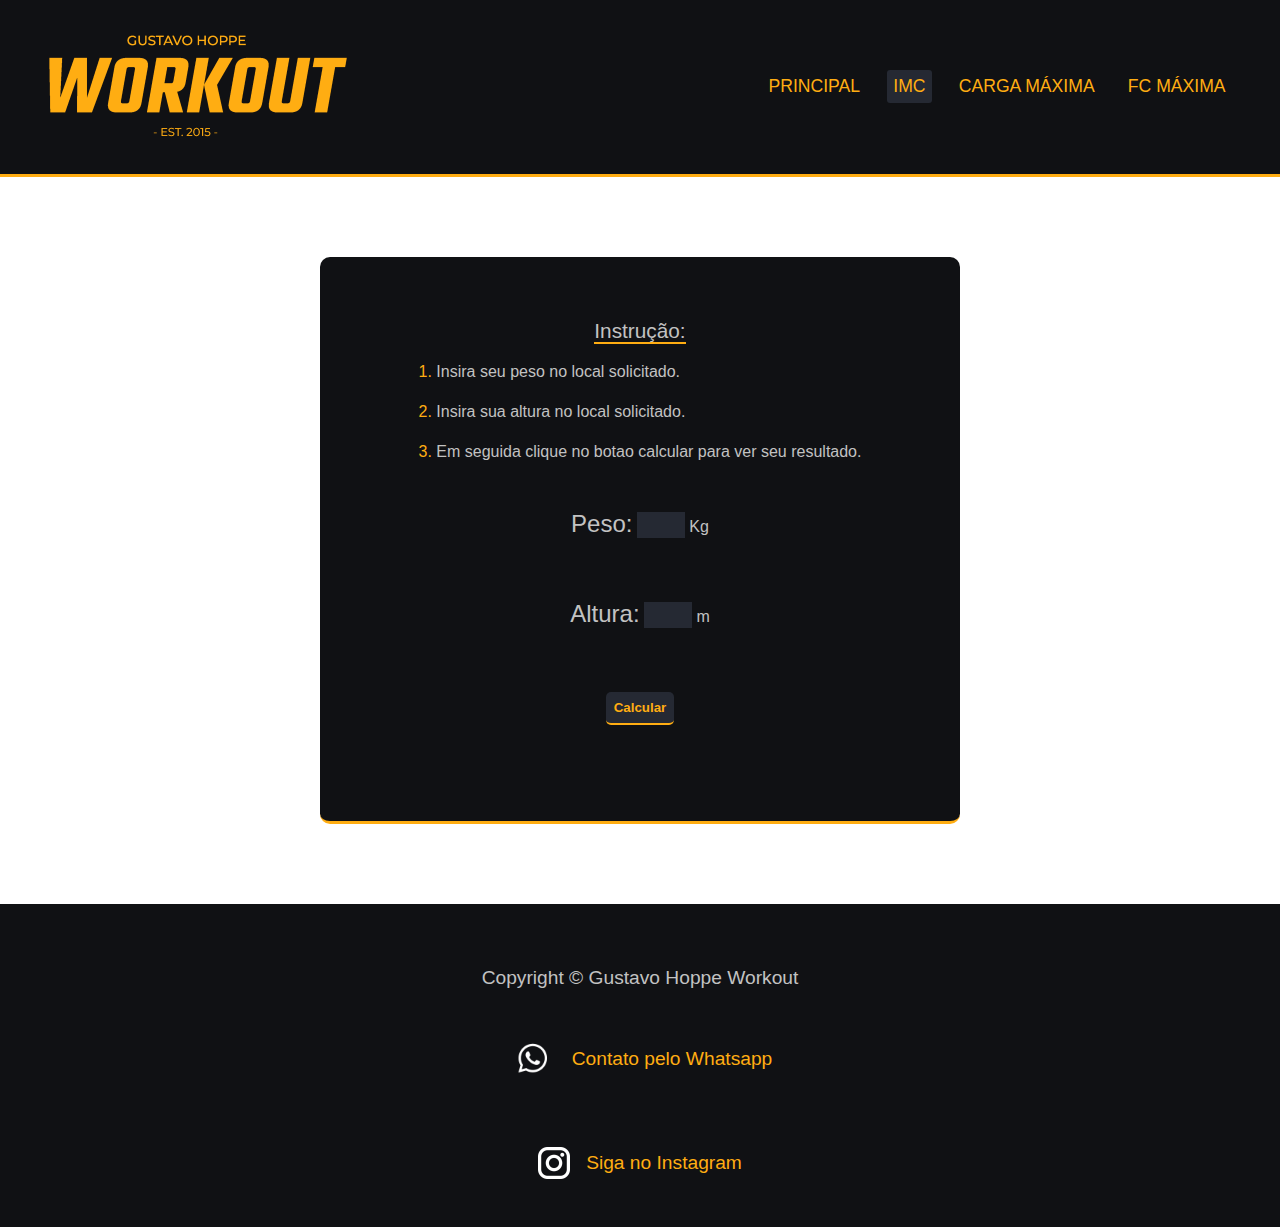
<file: calc_imc.html>
<!DOCTYPE html>
<html lang="pt-br">
<head>
    <meta charset="UTF-8">
    <meta http-equiv="X-UA-Compatible" content="IE=edge">
    <meta name="viewport" content="width=device-width, initial-scale=1.0">
    <link rel="shortcut icon" href="img/favicon.ico" type="image/x-icon">
    <title>Workout | IMC</title>
    <link rel="stylesheet" href="css/reset.css">
    <link rel="stylesheet" href="css/cabecalho.css">
    <link rel="stylesheet" href="css/rodape.css">
    <link rel="stylesheet" href="css/estilo_index.css">
    <link rel="stylesheet" href="css/imc/estilo_imc.css">
</head>
<body>
    <header class="cabecalho">
        <h1>
            <img class="cabecalho__logo" src="img/logo_amarela.png" alt="Logo Workout">
        </h1>
        <ul class="cabecalho__lista">
            <li class="cabecalho__item"><a href="index.html" class="cabecalho__link">Principal</a></li>
            <li class="cabecalho__item"><a href="calc_imc.html" class="cabecalho__link ativo">IMC</a></li>
            <li class="cabecalho__item"><a href="calculadora_carga.html" class="cabecalho__link">Carga Máxima</a></li>
            <li class="cabecalho__item"><a href="fc-max.html" class="cabecalho__link">FC Máxima</a></li>            
        </ul>
    </header>
    <main>
        <section class="container">
            
            <h2 class="container__titulo">
                Instrução:
            </h2>
             
            <ol class="container__lista">
                
                <li class="container__lista__item"><span class="container__lista__estilo">1.</span> Insira seu peso no local solicitado.</li>

                <li class="container__lista__item"><span class="container__lista__estilo">2.</span> Insira sua altura no local solicitado.</li>

                <li class="container__lista__item"><span class="container__lista__estilo">3.</span> Em seguida clique no botao calcular para ver seu resultado.</li>
            
            </ol>
            
            <p>
                <label class="container__label" for="txt_peso">Peso:</label>            
                <input class="container__input" type="number" name="peso" id="txt_peso"> Kg
            </p>
            
            <p>
                <label class="container__label" for="txt_altura">Altura:</label>
                <input class="container__input" type="number" name="altura" id="txt_altura"> m
            </p>

            <input class="container__botao" type="button" value="Calcular">
            
            <div class="container__resposta">

            </div>
        </section>
    </main>
    <footer class="rodape">
        
        <p class="rodape__texto">
            Copyright &copy; Gustavo Hoppe Workout</a>
        </p>
        
        <p class="rodape__texto">
            <a class="rodape__link" href="https://wa.me/5535998144775" target="_blank"><img class="logo__zap" src="img/zap.ico" alt="">Contato pelo Whatsapp</a>
        </p>
            
        <p class="rodape__texto"><a class="rodape__link" href="https://www.instagram.com/gustavohoppeworkout/" target="_blank"><img class="logo__insta" src="img/favicon-32x32.png" alt="logo instagram">Siga no Instagram</a></p>
        
    </footer>
    <script src="script/script_imc.js"></script>
</body>
</html>
</file>
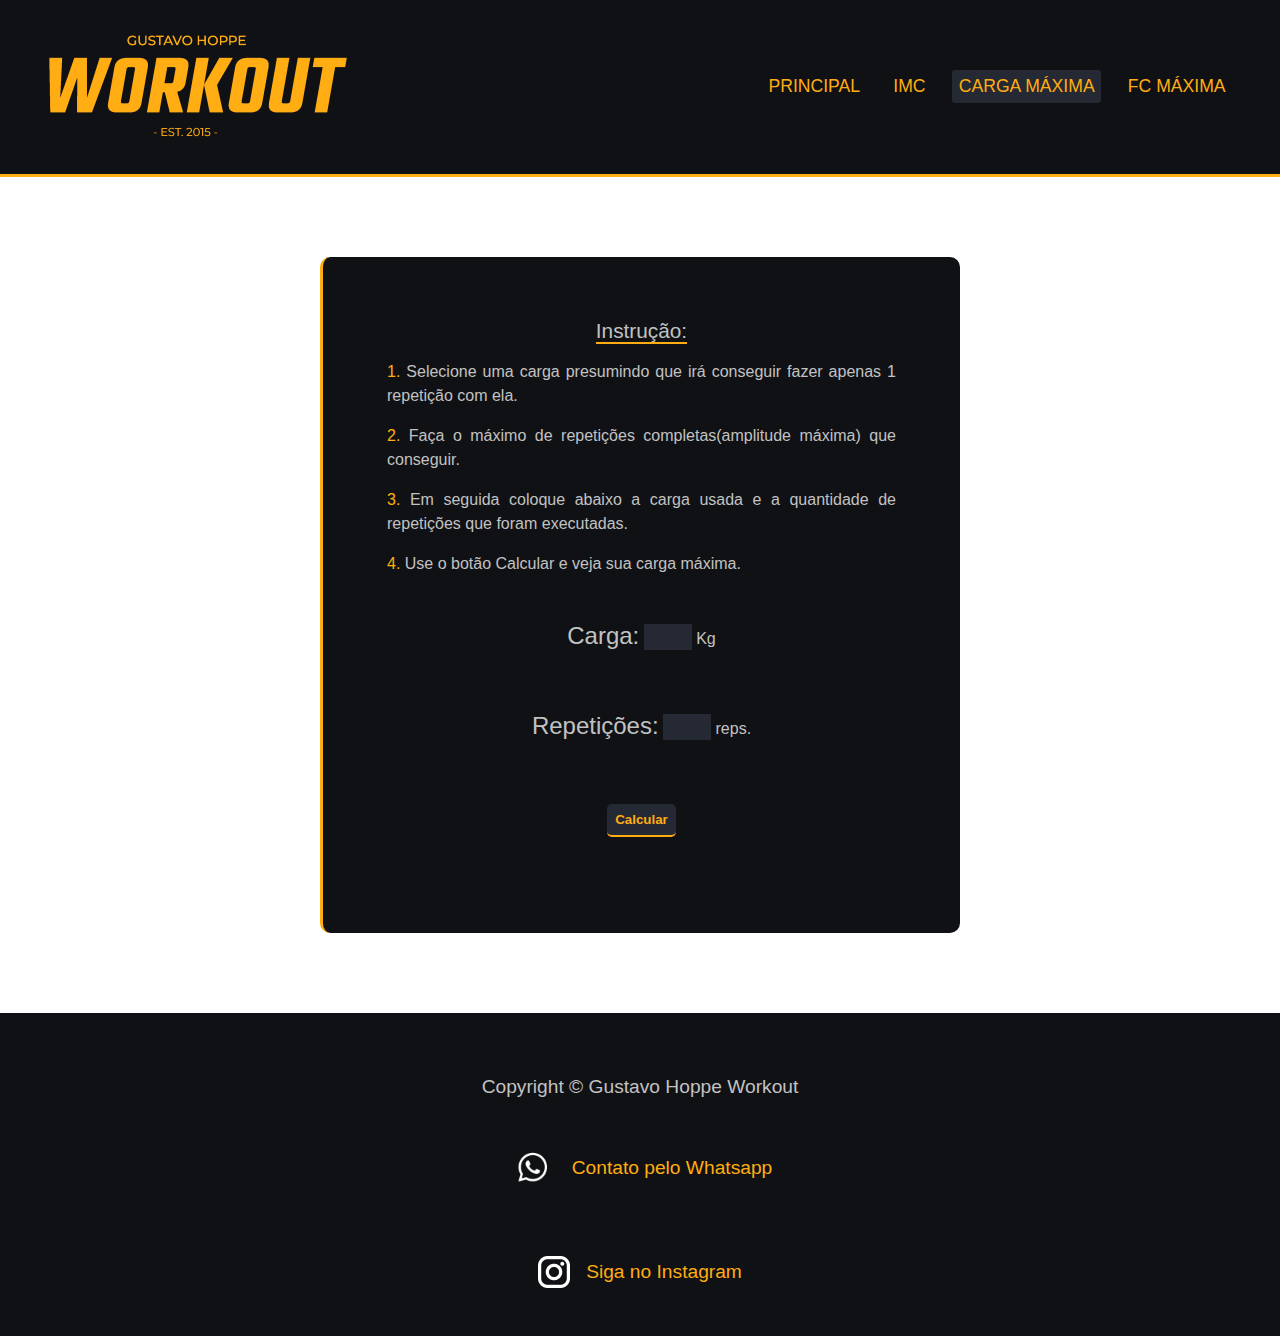
<file: calculadora_carga.html>
<!DOCTYPE html>
<html lang="pt-br">
<head>
    <meta charset="UTF-8">
    <meta http-equiv="X-UA-Compatible" content="IE=edge">
    <meta name="viewport" content="width=device-width, initial-scale=1.0">
    <link rel="shortcut icon" href="img/favicon.ico" type="image/x-icon">
    <title>Workou | Carga Máxima</title>
    <link rel="stylesheet" href="css/reset.css">
    <link rel="stylesheet" href="css/estilo_index.css">
    <link rel="stylesheet" href="css/cabecalho.css">
    <link rel="stylesheet" href="css/calculadora/estilo_calc.css">
    <link rel="stylesheet" href="css/calculadora/resposta_calc.css">
    <link rel="stylesheet" href="css/rodape.css">
</head>
<body>
    <header class="cabecalho">
        <h1>
            <img class="cabecalho__logo" src="img/logo_amarela.png" alt="Logo Workout">
        </h1>
        <ul class="cabecalho__lista">
            <li class="cabecalho__item"><a href="index.html" class="cabecalho__link">Principal</a></li>
            <li class="cabecalho__item"><a href="calc_imc.html" class="cabecalho__link">IMC</a></li>
            <li class="cabecalho__item"><a href="calculadora_carga.html" class="cabecalho__link ativo">Carga Máxima</a></li>
            <li class="cabecalho__item"><a href="fc-max.html" class="cabecalho__link">FC Máxima</a></li>
        </ul>
    </header>
    <main>
        <section class="container">

            <h2 class="container__titulo">
                Instrução:
            </h2>
             
            <ol class="container__lista">
                
                <li class="container__lista__item"><span class="container__lista__estilo">1.</span> Selecione uma carga presumindo que irá conseguir fazer apenas 1 repetição com ela.</li>

                <li class="container__lista__item"><span class="container__lista__estilo">2.</span> Faça o máximo de repetições completas(amplitude máxima) que conseguir.</li>

                <li class="container__lista__item"><span class="container__lista__estilo">3.</span> Em seguida coloque abaixo a carga usada e a quantidade de repetições que foram executadas.</li>

                <li class="container__lista__item"><span class="container__lista__estilo">4.</span> Use o botão Calcular e veja sua carga máxima.</li>
             
            </ol>
            
             <p>
                <label class="container__label" for="txt_peso">Carga:</label>            
                <input class="container__input" type="number" name="peso" id="txt_peso"> Kg
            </p>
            
            <p>
                <label class="container__label" for="txt_rep">Repetições:</label>
                <input class="container__input" type="number" name="repeticoes" id="txt_rep"> reps.
            </p>

            <input id="botao__calcular" class="container__botao" type="button" value="Calcular">
            
            <div class="container__resposta">

            </div>
            
            <divcontainer class="container__resposta2">

            </div>
        </section>
    </main>
    <footer class="rodape">
        
        <p class="rodape__texto">
            Copyright &copy; Gustavo Hoppe Workout</a>
        </p>
        
        <p class="rodape__texto">
            <a class="rodape__link" href="https://wa.me/5535998144775" target="_blank"><img class="logo__zap" src="img/zap.ico" alt="">Contato pelo Whatsapp</a>
        </p>
            
        <p class="rodape__texto"><a class="rodape__link" href="https://www.instagram.com/gustavohoppeworkout/" target="_blank"><img class="logo__insta" src="img/favicon-32x32.png" alt="logo instagram">Siga no Instagram</a></p>
        
    </footer>
    <script src="script/script_calculadora.js"></script>
</body>
</html>
</file>
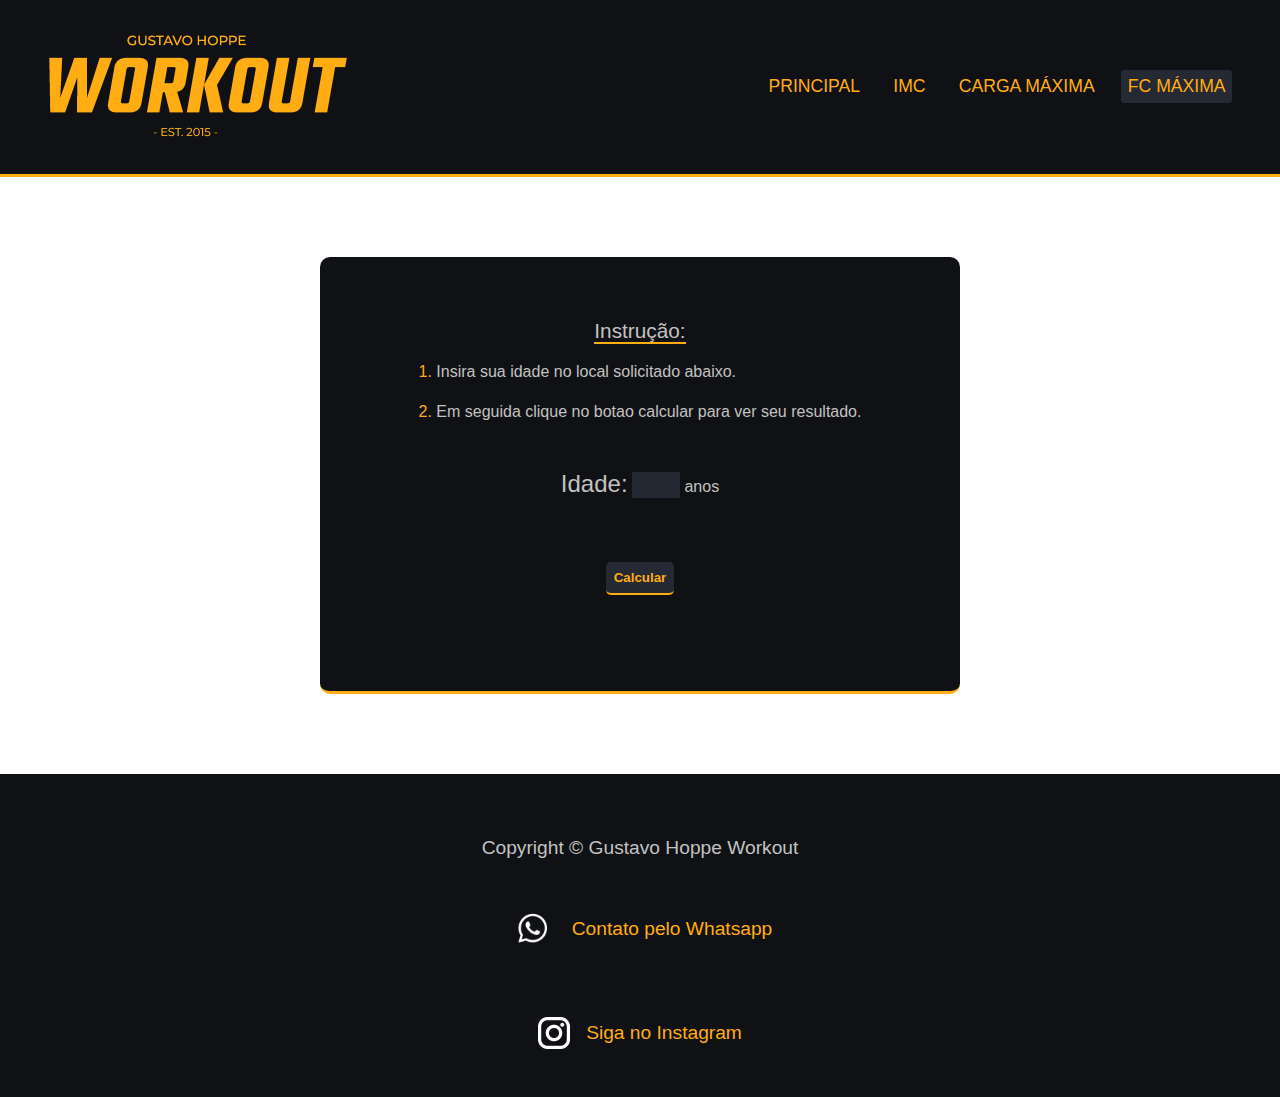
<file: fc-max.html>
<!DOCTYPE html>
<html lang="pt-BR">
<head>
    <meta charset="UTF-8">
    <meta http-equiv="X-UA-Compatible" content="IE=edge">
    <meta name="viewport" content="width=device-width, initial-scale=1.0">
    <link rel="shortcut icon" href="img/favicon.ico" type="image/x-icon">
    <title>Frenquência Cardíaca Máxima</title>
    <link rel="stylesheet" href="css/reset.css">
    <link rel="stylesheet" href="css/cabecalho.css">
    <link rel="stylesheet" href="css/rodape.css">
    <link rel="stylesheet" href="css/estilo_index.css">
    <link rel="stylesheet" href="css/fc-maxima/estilo_fc_maxima.css">
</head>
<body>
    <header class="cabecalho">
        <h1>
            <img class="cabecalho__logo" src="img/logo_amarela.png" alt="Logo Workout">
        </h1>
        <ul class="cabecalho__lista">
            <li class="cabecalho__item"><a href="index.html" class="cabecalho__link">Principal</a></li>
            <li class="cabecalho__item"><a href="calc_imc.html" class="cabecalho__link">IMC</a></li>
            <li class="cabecalho__item"><a href="calculadora_carga.html" class="cabecalho__link">Carga Máxima</a></li>
            <li class="cabecalho__item"><a href="fc-max.html" class="cabecalho__link ativo">FC Máxima</a></li>
        </ul>
    </header>
    <main>
        <section class="container">
            
            <h2 class="container__titulo">
                Instrução:
            </h2>
             
            <ol class="container__lista">
                
                <li class="container__lista__item"><span class="container__lista__estilo">1.</span> Insira sua idade no local solicitado abaixo.</li>

                

                <li class="container__lista__item"><span class="container__lista__estilo">2.</span> Em seguida clique no botao calcular para ver seu resultado.</li>
            
            </ol>
            
            <p>
                <label class="container__label" for="txt_peso">Idade:</label>            
                <input class="container__input" type="number" name="idade" id="txt_idade"> anos
            </p>
            
            <input class="container__botao" type="button" value="Calcular">
            
            <div class="container__resposta">

            </div>
        </section>
    </main>

    </main>   
    <footer class="rodape">
        
        <p class="rodape__texto">
            Copyright &copy; Gustavo Hoppe Workout</a>
        </p>
        
        <p class="rodape__texto">
            <a class="rodape__link" href="https://wa.me/5535998144775" target="_blank"><img class="logo__zap" src="img/zap.ico" alt="">Contato pelo Whatsapp</a>
        </p>
            
        <p class="rodape__texto"><a class="rodape__link" href="https://www.instagram.com/gustavohoppeworkout/" target="_blank"><img class="logo__insta" src="img/favicon-32x32.png" alt="logo instagram">Siga no Instagram</a></p>
        
    </footer>
    <script src="script/script_fc_maxima.js"></script>
</body>
</html>
</file>
<file: css/cabecalho.css>
.cabecalho{
    text-align: center;
    padding: 2rem 3rem;
    background: var(--cor1);
    border-bottom: 3px solid var(--cor6);
    font-family: Arial, Helvetica, sans-serif; 
    display: flex;
    flex-direction: row;
    align-items: center;
    justify-content: space-between;
}

.cabecalho__item {
    
    display: inline-block;
    margin-left: 1rem;
}

.cabecalho__link {

    padding: .4rem;
    border-radius: 3px;   
    text-decoration: none;
    color: var(--cor6);
    text-transform: uppercase;
    font-size: 1.1rem;
    transition: .2s;
}

.cabecalho__link:hover {
    
    color: #9c6a0d;
}

.ativo {
    
    background-color: var(--cor5);
    color: var(--cor6);
}

@media screen and (max-width:769px) {

    .cabecalho {
        
        flex-direction: column;
    }

    .cabecalho__logo {

        margin-bottom: 2rem;
    }
}

@media screen and (max-width:426px) {

    .cabecalho__logo {

        width: 90%;
    }

    .cabecalho__link {

        font-size: .8rem;
    }

    .cabecalho__item {

        display: flex;
        flex-direction: column;
        margin-bottom: 1rem;
    }
}
</file>
<file: css/rodape.css>
.rodape {
    text-align: center;
    padding: 2rem;
    background-color: var(--cor1);
}

.rodape__texto {
    font-family: Arial, Helvetica, sans-serif;
    font-size: 1.2rem;
    color: var(--cor-fonte);
    margin-top: 2rem;
}

.rodape__link {
    
    text-decoration: none;
    color: var(--cor6);
    transition: .2s;
    margin: 1rem 1rem;
    display: inline-flex;
    flex-direction: row;
    align-items: center;
    justify-content: center;
}

.logo__insta {

    margin-right: 1rem;
}

.logo__zap {

    margin-right: 1rem;
}

.rodape__link:hover {
    color: #9c6a0d;
}

@media screen and (max-width:767px) {
    
    .rodape {
        padding: 5rem 0;
    }

    .rodape__texto {
        font-size: 1rem;
    }
}
</file>
<file: css/estilo_index.css>
@charset "UTF-8";

@import url('https://fonts.googleapis.com/css2?family=Timmana&display=swap');

:root {

    --cor1: #101114;
    --cor2: #1B1D24;
    --cor3: #1E2129;
    --cor4: #22252E;
    --cor5: #252933;
    --cor6: #FFAD12;
    --cor-fonte: #c2c2c2;
    --fonte-titulo: 'Timmana', sans-serif; 
}

body {

    font-family: Arial, Helvetica, sans-serif;

}

.strong__titulo {

    color: var(--cor6);
}

.span__texto {

    color: var(--cor6);
}

.container__input {
    border: none;
    width: 5rem;
    margin-bottom: 4rem;
    background-color: #252933;
    font-size: 1.3rem;
    color: var(--cor-fonte);
}

.container__label {
    margin-bottom: 1rem;
    font-size: 1.5rem;
}

input[type=number]::-webkit-inner-spin-button,
    input[type=number]::-webkit-outer-spin-button {
        -webkit-appearance: none;
        margin: 0;
}

textarea:focus, input:focus {
    box-shadow: 0 0 0 0;
    outline: 0;
}

.container__botao {
    padding: 0.5rem;
    background-color: var(--cor5);
    color: var(--cor6);
    font-weight: bold;
    border: none;
    border-bottom: 2px solid var(--cor6);
    border-radius: 5px;
    cursor: pointer;
    margin-bottom: 2rem;
    transition: 0.2s;
}
</file>
<file: css/imc/estilo_imc.css>
main {
    display: flex;
    flex-direction: column;
    align-items: center;
}

.container {
    font-family: Arial, Helvetica, sans-serif; 
    background: var(--cor1);
    width: 50%;
    text-align: center;
    display: flex;
    flex-direction: column;
    align-items: center;
    padding: 4rem;
    border-radius: 10px;
    border-bottom: 3px solid var(--cor6);
    color: var(--cor-fonte);
    margin: 5rem 0;
}

.container__titulo {
    font-size: 1.3rem;
    margin-bottom: 1rem;
    border-bottom: 2px solid var(--cor6);
}

.container__lista {
    
    margin-bottom: 2rem;
    text-align: justify;
    
}

.container__lista__item {

    margin-bottom: 1rem;
    line-height: 1.5rem;
}

.container__lista__estilo {
    color: var(--cor6);
}

.container__input {
    border: none;
    width: 3rem;
    margin-bottom: 4rem;
    background-color: #252933;
    font-size: 1.3rem;
    color: var(--cor6);
}

.container__label {
    margin-bottom: 1rem;
    font-size: 1.5rem;
}

input[type=number]::-webkit-inner-spin-button,
    input[type=number]::-webkit-outer-spin-button {
        -webkit-appearance: none;
        margin: 0;
}

textarea:focus, input:focus {
    box-shadow: 0 0 0 0;
    outline: 0;
}

.container__botao {
    padding: 0.5rem;
    background-color: var(--cor5);
    color: var(--cor6);
    font-weight: bold;
    border: none;
    border-bottom: 2px solid var(--cor6);
    border-radius: 5px;
    cursor: pointer;
    margin-bottom: 2rem;
    transition: 0.2s;
}

.container__botao:hover {
    color: #9c6a0d;
    border-bottom: 2px solid #9c6a0d;
}

.peso--abaixo {
    color: orange;
}

.peso--normal {
    color: #14dddd;
}

.peso--sobrepeso {
    color: orange;
}

.peso--obesidade1 {
    color: rgb(255, 102, 0);
}

.peso--obesidade2 {
    color: rgb(255, 51, 0);
}

.peso--obesidade3 {
    color: red;
}

.resposta__texto {

    margin-bottom: 2rem;
}

@media screen and (max-width:767px) {
    
    .cabecalho {
        width: 100vw;
        padding: 1rem 0;
    }
    
    .cabecalho__titulo {
        width: 90%;
        font-size: 1.4rem;
    }

    .container {
        width: 90%;
        padding: 1rem;
    }

    .container__label {
        font-size: 1rem;
    }

    .rodape {
        padding: 5rem 0;
    }

    .rodape__texto {
        font-size: 1rem;
    }
}
</file>
<file: css/calculadora/estilo_calc.css>
main {
    display: flex;
    flex-direction: column;
    align-items: center;
    color: var(--cor-fonte);
}

.container {
    font-family: Arial, Helvetica, sans-serif; 
    background: var(--cor1);
    width: 50%;
    text-align: center;
    display: flex;
    flex-direction: column;
    align-items: center;
    padding: 4rem;
    border-radius: 10px;
    border-left: 3px solid var(--cor6);
    margin: 5rem 0;
}

.container__titulo {
    font-size: 1.3rem;
    margin-bottom: 1rem;
    border-bottom: 2px solid var(--cor6);
}

.container__lista {
    
    margin-bottom: 2rem;
    text-align: justify;
    
}

.container__lista__item {

    margin-bottom: 1rem;
    line-height: 1.5rem;
}

.container__lista__estilo {
    color: var(--cor6);
}

.container__input {
    border: none;
    width: 3rem;
    margin-bottom: 4rem;
    background-color: #252933;
    font-size: 1.3rem;
    color: var(--cor6);
}

.container__label {
    margin-bottom: 1rem;
    font-size: 1.5rem;
}

input[type=number]::-webkit-inner-spin-button,
    input[type=number]::-webkit-outer-spin-button {
        -webkit-appearance: none;
        margin: 0;
}

textarea:focus, input:focus {
    box-shadow: 0 0 0 0;
    outline: 0;
}

.container__botao {
    padding: 0.5rem;
    background-color: var(--cor5);
    color: var(--cor6);
    font-weight: bold;
    border: none;
    border-bottom: 2px solid var(--cor6);
    border-radius: 5px;
    cursor: pointer;
    margin-bottom: 2rem;
    transition: 0.2s;
}

.container__botao:hover {
    color: #9c6a0d;
    border-bottom: 2px solid #9c6a0d;
}

.resposta {
    color: var(--cor6);
}

@media screen and (max-width:769px) {
    
    .cabecalho {
        width: 100vw;
        padding: 1rem 0;
    }
    
    .cabecalho__titulo {
        width: 90%;
        font-size: 1.4rem;
        
    }

    .container {
        width: 90%;       
    }

    .container__label {
        font-size: 1rem;
    }

    .rodape {
        padding: 5rem 0;
    }

    .rodape__texto {
        font-size: 1rem;
    }
}

@media screen and (max-width:321px) {

    .cabecalho__titulo {
        width: 90%;
        font-size: 1.3rem;
        padding: 2rem 0;
        
    }

    .container {
        
        width: 90%;
        padding: 2rem 0.8rem;
    }
}

@media screen and (max-width:426px) {

    .cabecalho__titulo {
        width: 90%;
        font-size: 1.3rem;
        padding: 2rem 0;
        
    }

    .container {
        
        width: 90%;
        padding: 2rem 0.8rem;
    }
}
</file>
<file: css/calculadora/resposta_calc.css>
.resposta__texto {

    margin-bottom: 2rem;
    line-height: 1.5rem;
}

.botao__resposta {

    margin: 0 2rem 2rem 0;
    
}

.resposta__strong {

    color: var(--cor6);
}

@media screen and (max-width: 376px) {

    .botao__resposta {
        margin: 0 .5rem 2rem 0rem;
    }
}
</file>
<file: css/fc-maxima/estilo_fc_maxima.css>
main {
    display: flex;
    flex-direction: column;
    align-items: center;
}

.container {
    font-family: Arial, Helvetica, sans-serif; 
    background: var(--cor1);
    width: 50%;
    text-align: center;
    display: flex;
    flex-direction: column;
    align-items: center;
    padding: 4rem;
    border-radius: 10px;
    border-bottom: 3px solid var(--cor6);
    color: var(--cor-fonte);
    margin: 5rem 0;
}

.container__titulo {
    font-size: 1.3rem;
    margin-bottom: 1rem;
    border-bottom: 2px solid var(--cor6);
}

.container__lista {
    
    margin-bottom: 2rem;
    text-align: justify;
    
}

.container__lista__item {

    margin-bottom: 1rem;
    line-height: 1.5rem;
}

.container__lista__estilo {
    color: var(--cor6);
}

.container__input {
    border: none;
    width: 3rem;
    margin-bottom: 4rem;
    background-color: #252933;
    font-size: 1.3rem;
    color: var(--cor6);
}

.container__label {
    margin-bottom: 1rem;
    font-size: 1.5rem;
}

input[type=number]::-webkit-inner-spin-button,
    input[type=number]::-webkit-outer-spin-button {
        -webkit-appearance: none;
        margin: 0;
}

textarea:focus, input:focus {
    box-shadow: 0 0 0 0;
    outline: 0;
}

.container__botao {
    padding: 0.5rem;
    background-color: var(--cor5);
    color: var(--cor6);
    font-weight: bold;
    border: none;
    border-bottom: 2px solid var(--cor6);
    border-radius: 5px;
    cursor: pointer;
    margin-bottom: 2rem;
    transition: 0.2s;
}

.container__botao:hover {
    color: #9c6a0d;
    border-bottom: 2px solid #9c6a0d;
}

.resposta__titulo {

    margin-top: 3rem;
}

.resposta__fc {

    margin-top: 2rem;
}

.resposta__fc2 {

    margin-bottom: 1rem;
}

.fc--50-60 {
    color: #14dddd;
}

.fc--60-70 {
    color: orange;
}

.fc--70-80 {
    color: rgb(255, 102, 0);
}

.fc--80-90 {
    color: rgb(255, 51, 0);
}

.fc--90-100 {
    color: red;
}



@media screen and (max-width:767px) {
    
    .cabecalho {
        width: 100vw;
        padding: 1rem 0;
    }
    
    .cabecalho__titulo {
        width: 90%;
        font-size: 1.4rem;
    }

    .container {
        width: 90%;
        padding: 1rem;
    }

    .container__label {
        font-size: 1rem;
    }

    .rodape {
        padding: 5rem 0;
    }

    .rodape__texto {
        font-size: 1rem;
    }
}
</file>
